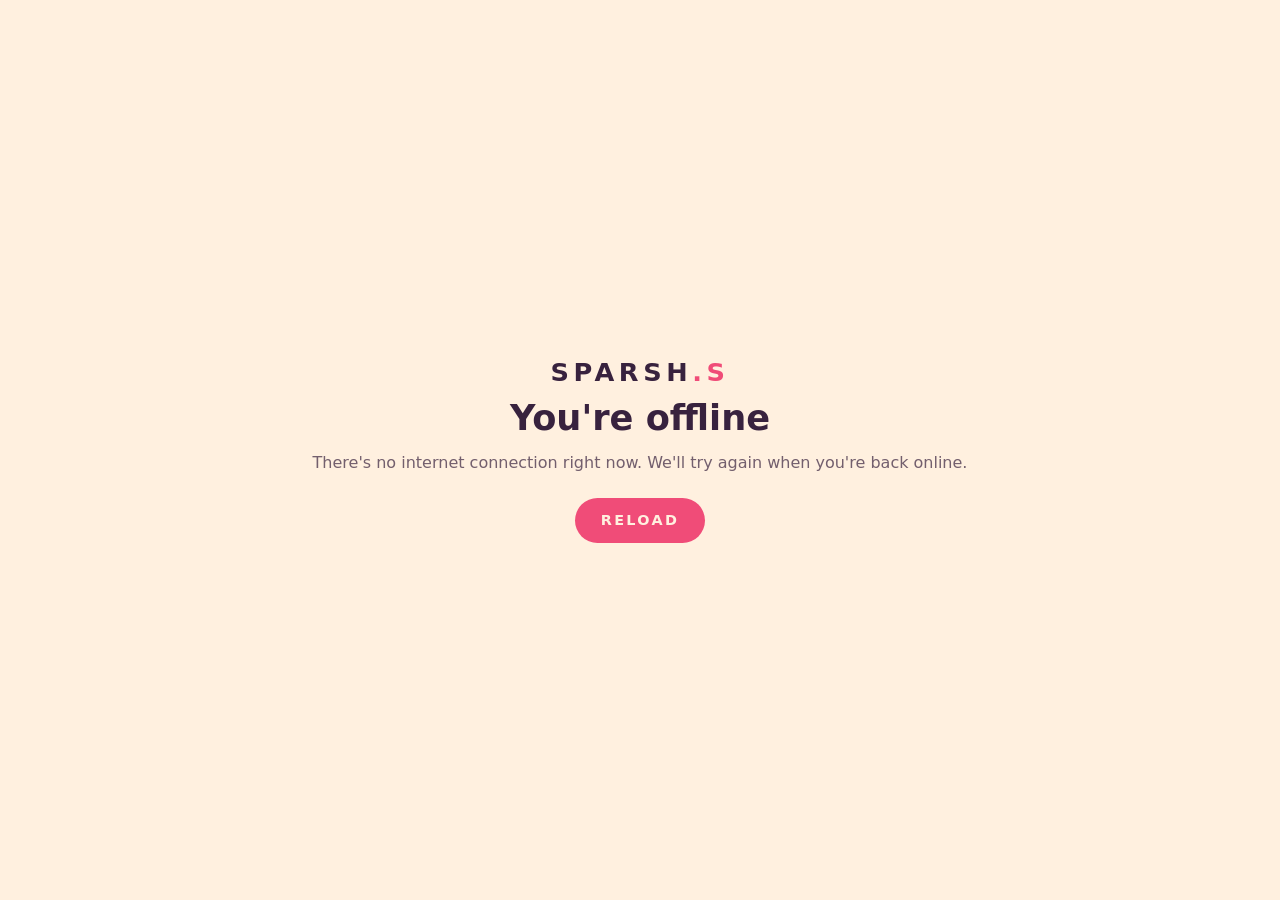
<file: offline.html>
<!doctype html>
<html lang="en">
<head>
  <meta charset="utf-8">
  <meta name="viewport" content="width=device-width, initial-scale=1">
  <title>SPARSH.S — Offline</title>
  <style>
    :root {
      --bg: #fff0df;
      --ink: #38223e;
      --lime: #f04c78;
    }
    html, body { margin: 0; padding: 0; font-family: "Space Grotesk", system-ui, -apple-system, sans-serif; background: var(--bg); color: var(--ink); }
    main { min-height: 100vh; display: flex; flex-direction: column; align-items: center; justify-content: center; text-align: center; padding: 0 1.5rem; }
    .logo { font-weight: 800; font-size: 1.6rem; letter-spacing: 0.18em; margin-bottom: 0.8rem; }
    .logo span { color: var(--lime); }
    h1 { margin: 0; font-size: 2.2rem; line-height: 1.05; }
    p { margin: 1rem 0 1.6rem; opacity: 0.7; }
    a.button { text-decoration: none; padding: 0.9rem 1.6rem; border-radius: 999px; background: var(--lime); color: var(--bg); font-weight: 600; letter-spacing: 0.16em; font-size: 0.9rem; }
  </style>
</head>
<body>
  <main>
    <div class="logo">SPARSH<span>.S</span></div>
    <h1>You're offline</h1>
    <p>There's no internet connection right now. We'll try again when you're back online.</p>
    <a class="button" href="./">RELOAD</a>
  </main>
</body>
</html>
</file>
